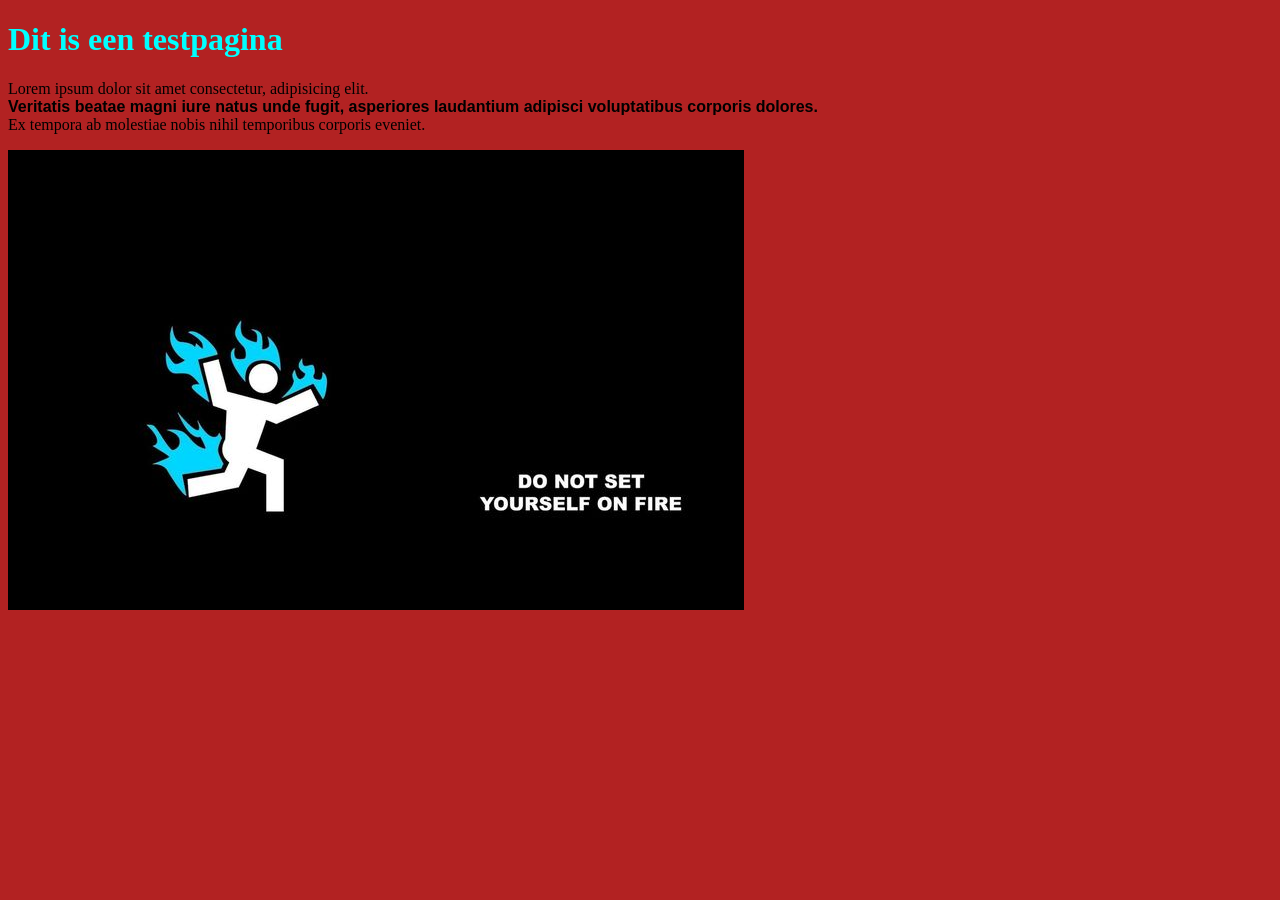
<file: index.html>
<!DOCTYPE html>
<html lang="en">

<head>
    <meta charset="UTF-8">
    <meta name="viewport" content="width=device-width, initial-scale=1.0">
    <title>Test</title>
    <link rel="stylesheet" href="css/main.css">
</head>

<body>

    <h1>Dit is een testpagina</h1>
    <p>Lorem ipsum dolor sit amet consectetur, adipisicing elit. <br>
        <strong>Veritatis beatae magni iure natus unde fugit, asperiores laudantium adipisci voluptatibus corporis
            dolores. <br>
        </strong>
        Ex tempora ab molestiae nobis nihil temporibus corporis eveniet.
    </p>

    <img src="images/im1.jpeg" alt="Image 1 On Fire">


</body>

</html>
</file>
<file: css/main.css>
body {
    background-color: firebrick;
}

h1 {
    color: aqua;
}

strong {
    font-family: sans-serif;
}
</file>
